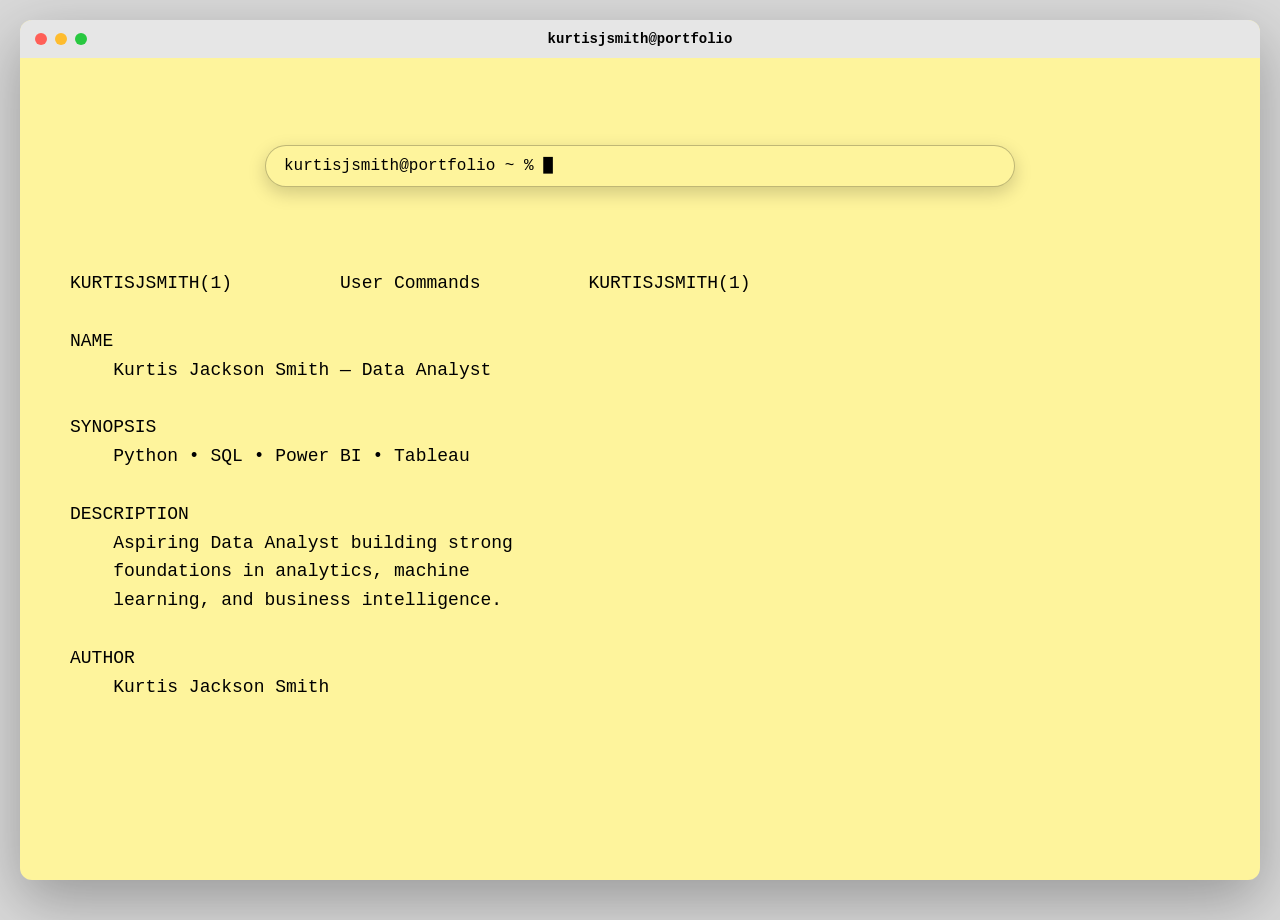
<file: index.html>
<!DOCTYPE html>
<html lang="en">

<head>

    <meta charset="UTF-8">

    <meta
        name="viewport"
        content="width=device-width, initial-scale=1.0"
    >

    <title>kurtisjsmith</title>

    <link
        rel="stylesheet"
        href="css/style.css"
    >

</head>


<body>


    <!-- =====================================================
         MAIN WINDOW
         ===================================================== -->

    <main class="terminal-window">


        <!-- =================================================
             WINDOW TITLE BAR
             ================================================= -->

        <header class="titlebar">

            <div class="traffic-lights">

                <button
                    class="red"
                    id="terminal-reset"
                    aria-label="Reset terminal"
                ></button>

                <button
                    class="yellow"
                    id="terminal-minimize"
                    aria-label="Minimize window"
                ></button>

                <button
                    class="green"
                    id="terminal-expand"
                    aria-label="Expand window"
                ></button>

            </div>


            <div class="title">
                kurtisjsmith@portfolio
            </div>

        </header>


        <!-- =================================================
             FLOATING COMMAND PROMPT
             ================================================= -->

        <div class="command-prompt">

            <span class="prompt-path">
                kurtisjsmith@portfolio ~ %
            </span>

            <span id="input"></span>

            <span class="cursor">█</span>

        </div>


        <!-- =================================================
             MAIN CONTENT
             ================================================= -->

        <section
            class="content-body"
            id="content-body"
        >

            <div class="man-page">

                <pre>
KURTISJSMITH(1)          User Commands          KURTISJSMITH(1)

NAME
    Kurtis Jackson Smith — Data Analyst

SYNOPSIS
    Python • SQL • Power BI • Tableau

DESCRIPTION
    Aspiring Data Analyst building strong
    foundations in analytics, machine
    learning, and business intelligence.

AUTHOR
    Kurtis Jackson Smith
                </pre>

            </div>

        </section>


    </main>


    <!-- =====================================================
         JAVASCRIPT
         ===================================================== -->

    <script src="js/pages.js"></script>
    <script src="js/terminal.js"></script>
    <script src="js/commands.js"></script>
    <script src="js/typing.js"></script>
    <script src="js/app.js"></script>
    <script src="js/traffic-lights.js"></script>


</body>

</html>
</file>
<file: css/style.css>
/* =========================================================
   RESET
   ========================================================= */

* {
    margin: 0;
    padding: 0;
    box-sizing: border-box;
}


/* =========================================================
   PAGE
   ========================================================= */

body {
    background: #d9d9d9;

    min-height: 100vh;

    font-family: Menlo, Monaco, monospace;

    overflow: hidden;
}


/* =========================================================
   MAIN TERMINAL WINDOW
========================================================= */

.terminal-window {
    width: calc(100vw - 40px);
    height: calc(100vh - 40px);

    margin: 20px;

    background: #FEF49C;

    border-radius: 12px;

    overflow: hidden;

    box-shadow: 0 20px 60px rgba(0, 0, 0, .30);

    position: relative;
    box-sizing: border-box;
}


/* =========================================================
   TITLE BAR
   ========================================================= */

.titlebar {
    height: 38px;

    background: #e6e6e6;

    display: flex;
    align-items: center;

    position: relative;
}


/* =========================================================
   WINDOW TITLE
   ========================================================= */

.title {
    position: absolute;

    width: 100%;

    text-align: center;

    font-size: 14px;
    font-weight: 600;
}


/* =========================================================
   TRAFFIC LIGHTS
   ========================================================= */

.traffic-lights {
    display: flex;

    gap: 8px;

    margin-left: 15px;

    position: relative;

    z-index: 10;
}

.traffic-lights button {
    width: 12px;
    height: 12px;

    border: none;

    padding: 0;

    border-radius: 50%;

    cursor: pointer;

    position: relative;

    z-index: 11;
}

.red {
    background: #ff5f57;
}

.yellow {
    background: #febc2e;
}

.green {
    background: #28c840;
}

.traffic-lights button:hover {
    filter: brightness(0.85);
}


/* =========================================================
   FLOATING COMMAND PROMPT
   ========================================================= */

.command-prompt {
    position: absolute;

    top: 125px;

    left: 50%;

    transform: translateX(-50%);

    width: min(75%, 750px);

    min-height: 42px;

    padding: 8px 18px;

    background: #FEF49C;

    border: 1px solid rgba(0, 0, 0, .25);

    border-radius: 24px;

    box-shadow:
        0 6px 18px rgba(0, 0, 0, .18);

    color: #000;

    font-family: Menlo, Monaco, monospace;

    font-size: 16px;

    line-height: 24px;

    white-space: nowrap;

    overflow: hidden;

    z-index: 20;
}


/* =========================================================
   COMMAND PROMPT INPUT
   ========================================================= */

#input {
    white-space: pre;
}

.prompt-path {
    white-space: nowrap;
}


/* =========================================================
   CURSOR
   ========================================================= */

.cursor {
    animation: blink 1s infinite;
}

@keyframes blink {

    50% {
        opacity: 0;
    }

}


/* =========================================================
   MAIN CONTENT
   ========================================================= */

.content-body {
    height: calc(100% - 38px);

    padding: 125px 50px 50px;

    color: #000;

    font-family: Menlo, Monaco, monospace;

    font-size: 18px;

    line-height: 1.6;

    overflow-y: auto;

    overflow-x: hidden;
}


/* =========================================================
   MAN PAGE
   ========================================================= */

.man-page {
    width: 100%;

    white-space: pre-wrap;
}

.man-page pre {
    margin: 0;

    padding: 0;

    font-family: Menlo, Monaco, monospace;

    font-size: 18px;

    line-height: 1.6;

    white-space: pre-wrap;
}


/* =========================================================
   SCROLLBAR
   ========================================================= */

.content-body::-webkit-scrollbar {
    width: 10px;
}

.content-body::-webkit-scrollbar-track {
    background: rgba(0, 0, 0, .05);
}

.content-body::-webkit-scrollbar-thumb {
    background: rgba(0, 0, 0, .25);

    border-radius: 10px;
}

.content-body::-webkit-scrollbar-thumb:hover {
    background: rgba(0, 0, 0, .4);
}


/* =========================================================
   MOBILE
   ========================================================= */

@media (max-width: 600px) {

    .terminal-window {
        width: 95vw;

        height: 85vh;

        margin-top: 50px;

        border-radius: 8px;
    }

    .command-prompt {
        width: 88%;

        top: 55px;

        padding: 7px 14px;

        font-size: 14px;
    }

    .content-body {
        padding: 115px 20px 30px;

        font-size: 16px;
    }

    .man-page pre {
        font-size: 16px;
    }

}

/* =========================================================
   EXPANDED WINDOW STATE
   ========================================================= */

.terminal-window.expanded {
    /* Keep the terminal window at the top */
    margin-top: 20px;
}


/* Keep command prompt visible */

.terminal-window.expanded .command-prompt {
    display: block;
}


/* Hide the original content */

.terminal-window.expanded .content-body {
    display: none;
}

/* =========================================================
   REDUCED TERMINAL WINDOW
   ========================================================= */

.terminal-window.reduced {
    width: 90vw;
    max-width: 1100px;

    height: 110px;
    max-height: 110px;

    margin: 20px auto 20px;

    border-radius: 12px;

    overflow: visible;
}


/* Keep the title bar visible */

.terminal-window.reduced .titlebar {
    height: 38px;
}


/* Keep the command prompt visible */

.terminal-window.reduced .command-prompt {
    display: block;

    top: 50px;

    width: 75%;

    min-height: 42px;
}


/* =========================================================
   SECOND WINDOW
   ========================================================= */

.terminal-window.reduced .content-body {
    display: block;

    position: absolute;

    top: 130px;
    left: 0;

    width: 100%;

    height: calc(100vh - 170px);

    padding: 50px;

    background: #FEF49C;

    border-radius: 12px;

    box-shadow: 0 20px 60px rgba(0, 0, 0, .30);

    overflow-y: auto;
    overflow-x: hidden;
}
</file>
